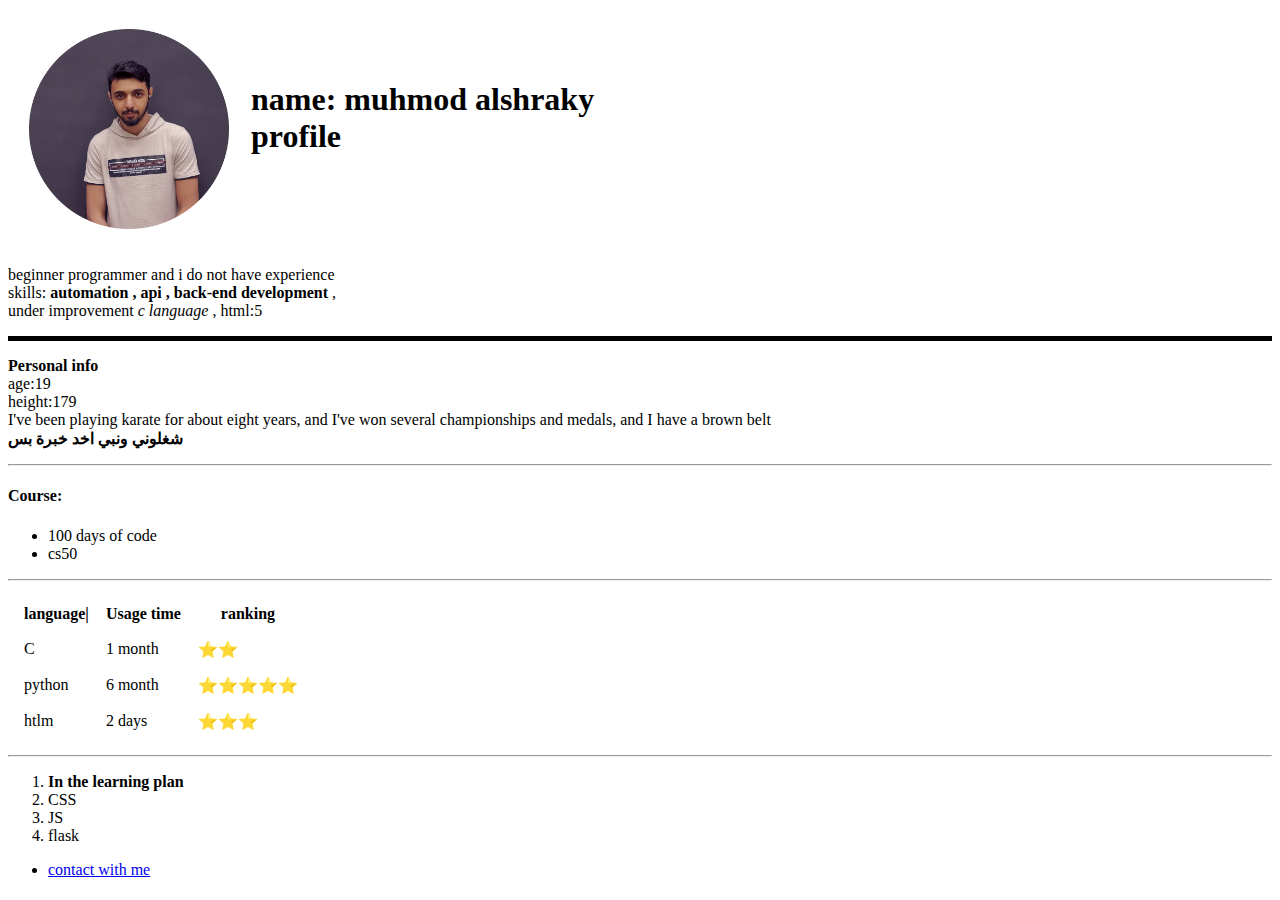
<file: mine.html>
<html lang="en">
    <head>
        <meta charset="UTF-8">
        <meta http-equiv="X-UA-Compatible" content="IE=edge">
        <meta name="viewport" content="width=device-width, initial-scale=1.0">
        <title>♟ Muhmod's Personal Site </title>
    </head>
    <body>
        <table  cellspacing = "20">
            <tr>
                <td>
                    <img src="IMG-20220710-WA0015-modified.png" alt="self  photo" style="width:200px;height:200px;">
                </td>
                <td>
                    <h1 ,  align = "lift">name: muhmod alshraky
                        <br>
                        profile
                    </h1>
                </td>
            </tr>

        </table>
        <p , align = "lift">beginner programmer and i do not have experience <br> 
            skills:<strong> automation , api  , back-end development  </strong>, <br> under improvement <em>c language </em> , html:5 
        </p>
        <hr , size="5" , color="black">
        <p>
        <strong> Personal info </strong><br>
        age:19 <br>
        height:179<br>
        I've been playing karate for about eight years, and I've won several championships and medals, and I have a brown belt<br> 
       <strong> شغلوني ونبي اخد خبرة بس </strong> 
        </p>
        <hr>
        <h4>
            <strong>Course:</strong><br>
        </h4>
        <ul>
            <li>100 days of code</li>
            <li>cs50</li> 
        </ul>
        <table ,  cellspacing="15">
            <thead>
                <tr>
                    <th>
                          language|
                    </th>
                    <hr>
                    <th>
                          Usage time 
                    </th>
                    <th>
                        ranking
                    </th>
                </tr>
            </thead>
            <tbody>
                <tr>
                    <td>
                        C 
                    </td>
                    <td>
                        1 month
                    </td>
                    <td>
                        ⭐⭐
                    </td>
                </tr>
                <tr>
                    <td>
                        python
                    </td> 
                    <td>
                        6 month
                    </td>
                    <td>
                        ⭐⭐⭐⭐⭐
                    </td>
                </tr>
                <tr>
                    <td>
                        htlm
                    </td> 
                    <td>
                        2 days
                    </td>
                    <td>
                        ⭐⭐⭐
                    </td>
                </tr>
            </tbody>
        </table>
        <hr>
        <ol>
            <li><strong>In the learning plan</strong>  </li>
            <li>CSS</li>
            <li>JS</li>
            <li>flask</li>
        </ol>
        <ul>
            <li><a href = "C:\python\html\contact.html">contact with me</a></li>
        </ul>
    </body>
</html>
</file>
